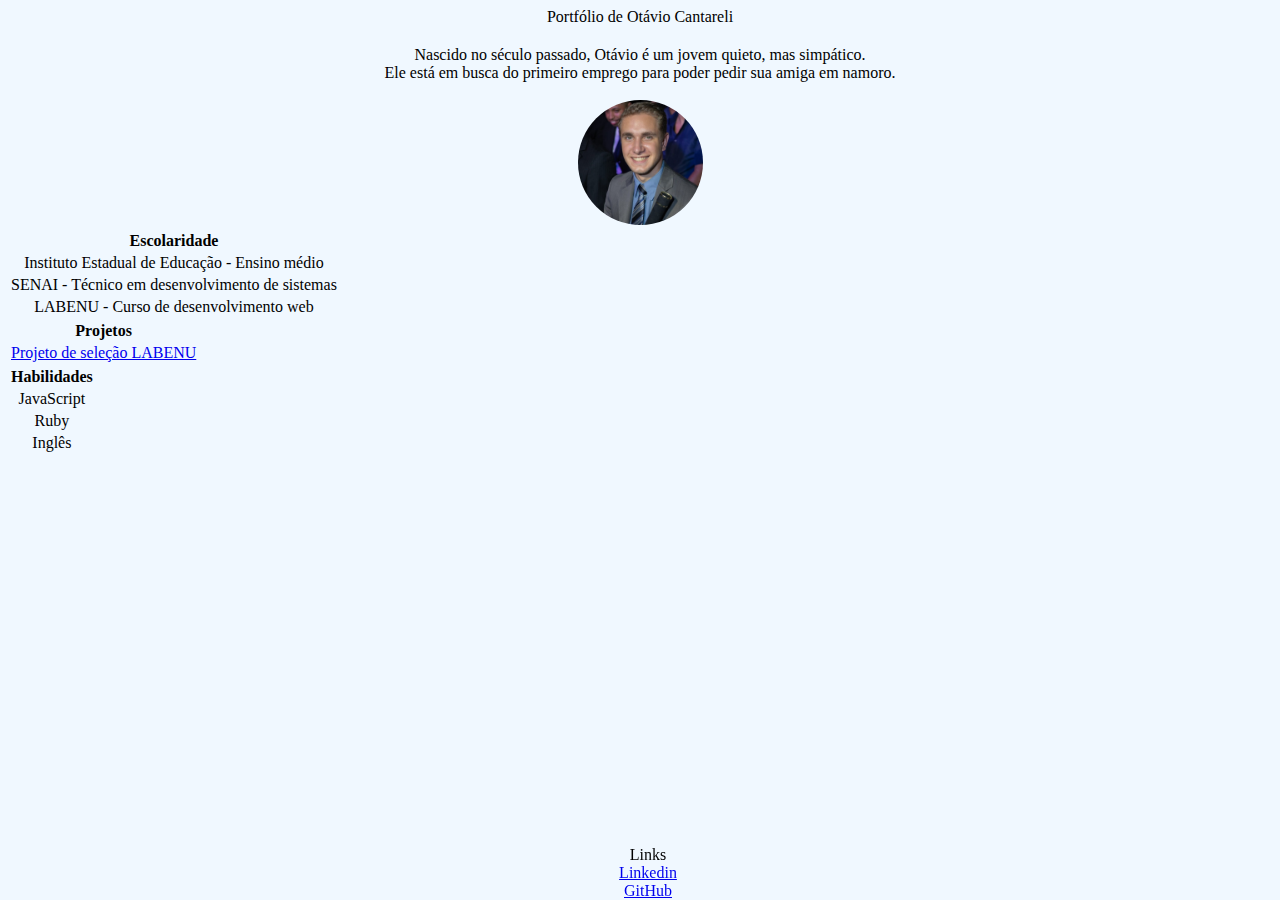
<file: semana1/portfolio/index.html>
<!DOCTYPE html>
<html lang="en">
  <head>
    <meta charset="UTF-8" />
    <meta http-equiv="X-UA-Compatible" content="IE=edge" />
    <meta name="viewport" content="width=device-width, initial-scale=1.0" />
    <link rel="stylesheet" href="index.css" />
    <title>Otávio's portfolio</title>
  </head>
  <body>
    <header id="cabecalho">Portfólio de Otávio Cantareli</header>
    <nav id="links">
      <!-- <a href="">Educação</a> -->
      <!-- <a href="">Projetos</a> -->
    </nav>
    <aside id="aside">
      Nascido no século passado, Otávio é um jovem quieto, mas simpático.
      <br />
      Ele está em busca do primeiro emprego para poder pedir sua amiga em
      namoro.
      <br />
      <br />
      <img id="foto" src="./foto.png" alt="Otávio na formatura" />
    </aside>

    <article id="escolaridade">
      <table>
        <th>Escolaridade</th>
        <tr>
          <td>Instituto Estadual de Educação - Ensino médio</td>
        </tr>
        <tr>
          <td>SENAI - Técnico em desenvolvimento de sistemas</td>
        </tr>
        <tr>
          <td>LABENU - Curso de desenvolvimento web</td>
        </tr>
      </table>
    </article>

    <article id="projetos">
      <table>
        <th>Projetos</th>
        <tr>
          <td>
            <a
              target="_blank"
              href="https://projeto-seletivo-labenu.otaviocantareli.repl.co/"
              >Projeto de seleção LABENU</a
            >
          </td>
          
        </tr>
      </table>
    </article>

    <article>
      <table>
        <th>Habilidades</th>
        <tr>
          <td>JavaScript</td>
        </tr>
        <tr>
          <td>Ruby</td>
        </tr>
        <tr>
          <td>Inglês</td>
        </tr>
      </table>
    </article>
    <footer>
      Links
      <br />
      <a target="_blank" href="https://www.linkedin.com/in/otavio-cantareli/"
        >Linkedin</a
      >
      <br />
      <a target="_blank" href="https://github.com/OtavioCantareli">GitHub</a>
    </footer>
  </body>
</html>
</file>
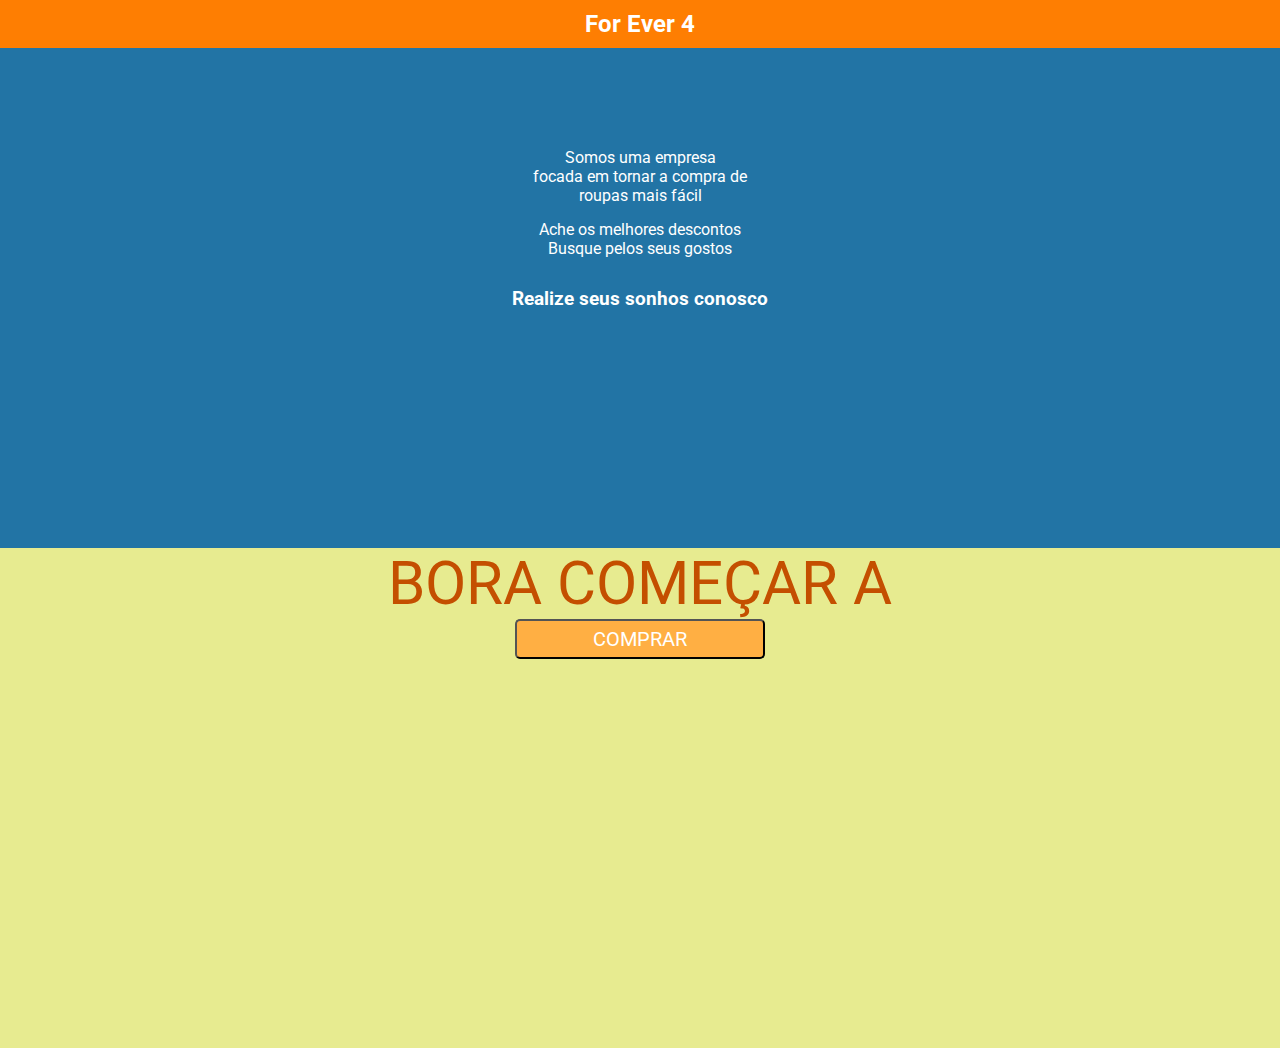
<file: semana1/bugfixes/exercicio-aula6/home.html>
<!DOCTYPE html>
<html lang="en">

<head>
    <meta charset="UTF-8">
    <meta name="viewport" content="width=device-width, initial-scale=1.0">
    <meta http-equiv="X-UA-Compatible" content="ie=edge">
    <link rel="stylesheet" type="text/css" href="index.css">
    <link href="https://fonts.googleapis.com/css?family=Roboto&display=swap" rel="stylesheet">
    <title>For Ever 4</title>
</head>

<body>
    <h2>For Ever 4</h2>
    <div>
        <div class="container" id="container-de-descricao">
            <p> Somos uma empresa <br> focada em tornar a compra de <br> roupas mais fácil </p>
            <ol>
                <li> Ache os melhores descontos </li>
                <li> Busque pelos seus gostos</li>
            </ol>
            <h3> Realize seus sonhos conosco</h3>
        </div>

        <div class="container" id="container-para-comprar">
            <p> BORA COMEÇAR A </p>
            <a href="comprar.html"><button class="botao-amarelo" > COMPRAR </button></a>
        </div>
    </div>
</body>
</body>

</html>
</file>
<file: semana1/portfolio/index.css>
#foto {
  border-radius: 50%;
  width: 125px;
}

#foto-projeto {
  width: 200px;
}

#cabecalho {
  text-align: center;
}

article {
  position: relative;
}

footer {
  position: fixed;
  width: 100%;
  bottom: 0;
}

aside {
  text-align: center;
  margin-top: 20px;
}

body {
  text-align: center;
  /* display: inline-table; */
  background-color: aliceblue;
  align-content: center;
}
</file>
<file: semana1/bugfixes/exercicio-aula6/index.css>
/** 
  *
  *  ESTILOS GERAIS 
  *
  **/

* {
  margin: 0;
  padding: 0;
  font-family: roboto;
}

h2 {
  background-color: #fe7e02;
  padding: 10px 5px 10px 5px;
  color: white;
  text-align: center;
}

input {
  height: 20px;
  width: 500px;
}

button:focus {
  color: white;
}

img {
  width: 100px;
}

div > p:first-child {
  display: inline;
}

div img {
  background: black;
}

.botao-amarelo {
  background-color: #ffaf43;
  width: 250px;
  height: 40px;
  border-radius: 5px;
  font-size: 20px;
  color: white;
}

a {
  text-align: center;
  display: flow-root;
}

.botao-amarelo:hover {
  background-color: #c44f00;
}

.container {
  height: 500px;
  text-align: center;
}

.icone {
  height: 15px;
}

/** 
  *
  *  ESTILOS HOME 
  *
  **/

#container-de-descricao {
  background-color: #2274a5;
  color: white;
  top: 100px;
}

#container-de-descricao > ol {
  padding: 15px 0px;
  position: relative;
  top: 100px;
}

#container-de-descricao > p {
  padding: 15px 0px;
  position: relative;
  top: 100px;
}

#container-de-descricao > h3 {
  padding: 15px 0px;
  position: relative;
  top: 100px;
}

#container-para-comprar {
  background-color: #e7eb90;
}

#container-para-comprar > p {
  color: #c44f00;
  padding: 100px 0;
  font-size: 60px;
}

/**
  *
  *  ESTILOS COMPRAR 
  *
  **/

div:nth-child(2),
div:last-child {
  text-align: center;
}

table {
  width: 100%;
  text-align: center;
}

td button {
  background-color: #fadf63;
  width: 150px;
  height: 30px;
  border-radius: 5px;
  color: black;
}

.container-do-search {
  margin-top: 20px;
  height: 100px;
  
}

input {
  border-top: none;
  border-left: none;
  border-right: none;
  border-bottom: solid;
}

#back-button {
  background-color: white;
  width: 100px;
  height: 20px;
  border: 1px solid black;
  border-radius: 5px;
  font-size: 10px;
  color: black;
}
div {
  text-align: center;
}

#back-button:hover {
  background-color: #635a3d;
}

td > img {
  width: 50px;
  height: 50px;
}

td > button:hover {
  background-color: #a78f28;
}

.icone {
  width: 20px;
  height: 20px;
  background-color: white;
}
</file>
